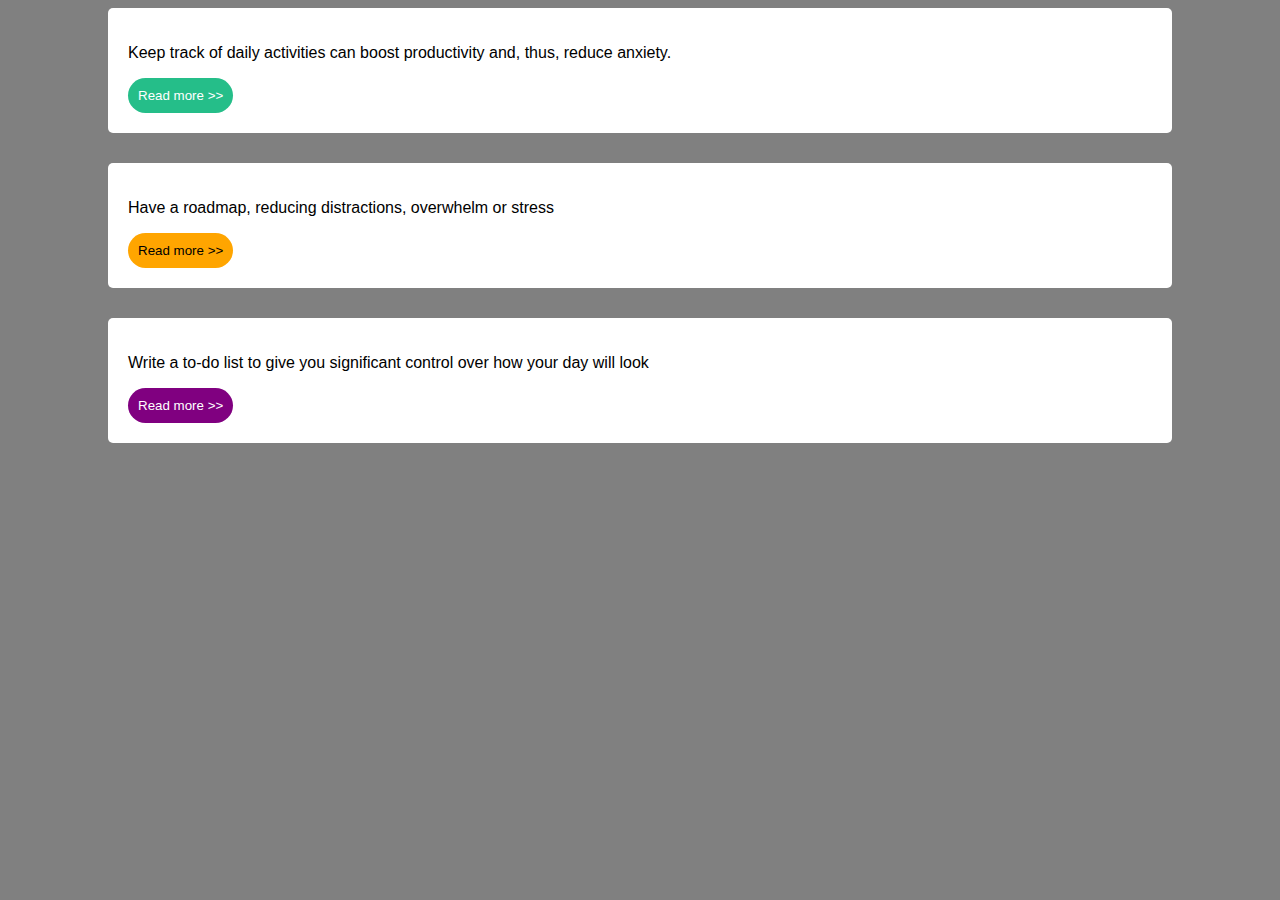
<file: START CODE/START CODE/EX-1/index.html>
<!DOCTYPE html>
<html lang="en">
<head>
    <meta charset="UTF-8">
    <meta http-equiv="X-UA-Compatible" content="IE=edge">
    <meta name="viewport" content="width=device-width, initial-scale=1.0">
    <link rel="stylesheet" href="style.css">
</head>
<body>

  <div class="box">
      <p>Keep track of daily activities can boost productivity and, thus, reduce anxiety.</p>
      <button class=" button button-1">Read more >></button>
  </div>
  <div class="box">
      <p>Have a roadmap, reducing distractions, overwhelm or stress</p>
      <button class=" button button-2">Read more >></button>
  </div>
  <div class="box">
      <p>Write a to-do list to give you significant control over how your day will look</p>
      <button class=" button button-3">Read more >></button>
  </div>
</body>
</html>
</file>
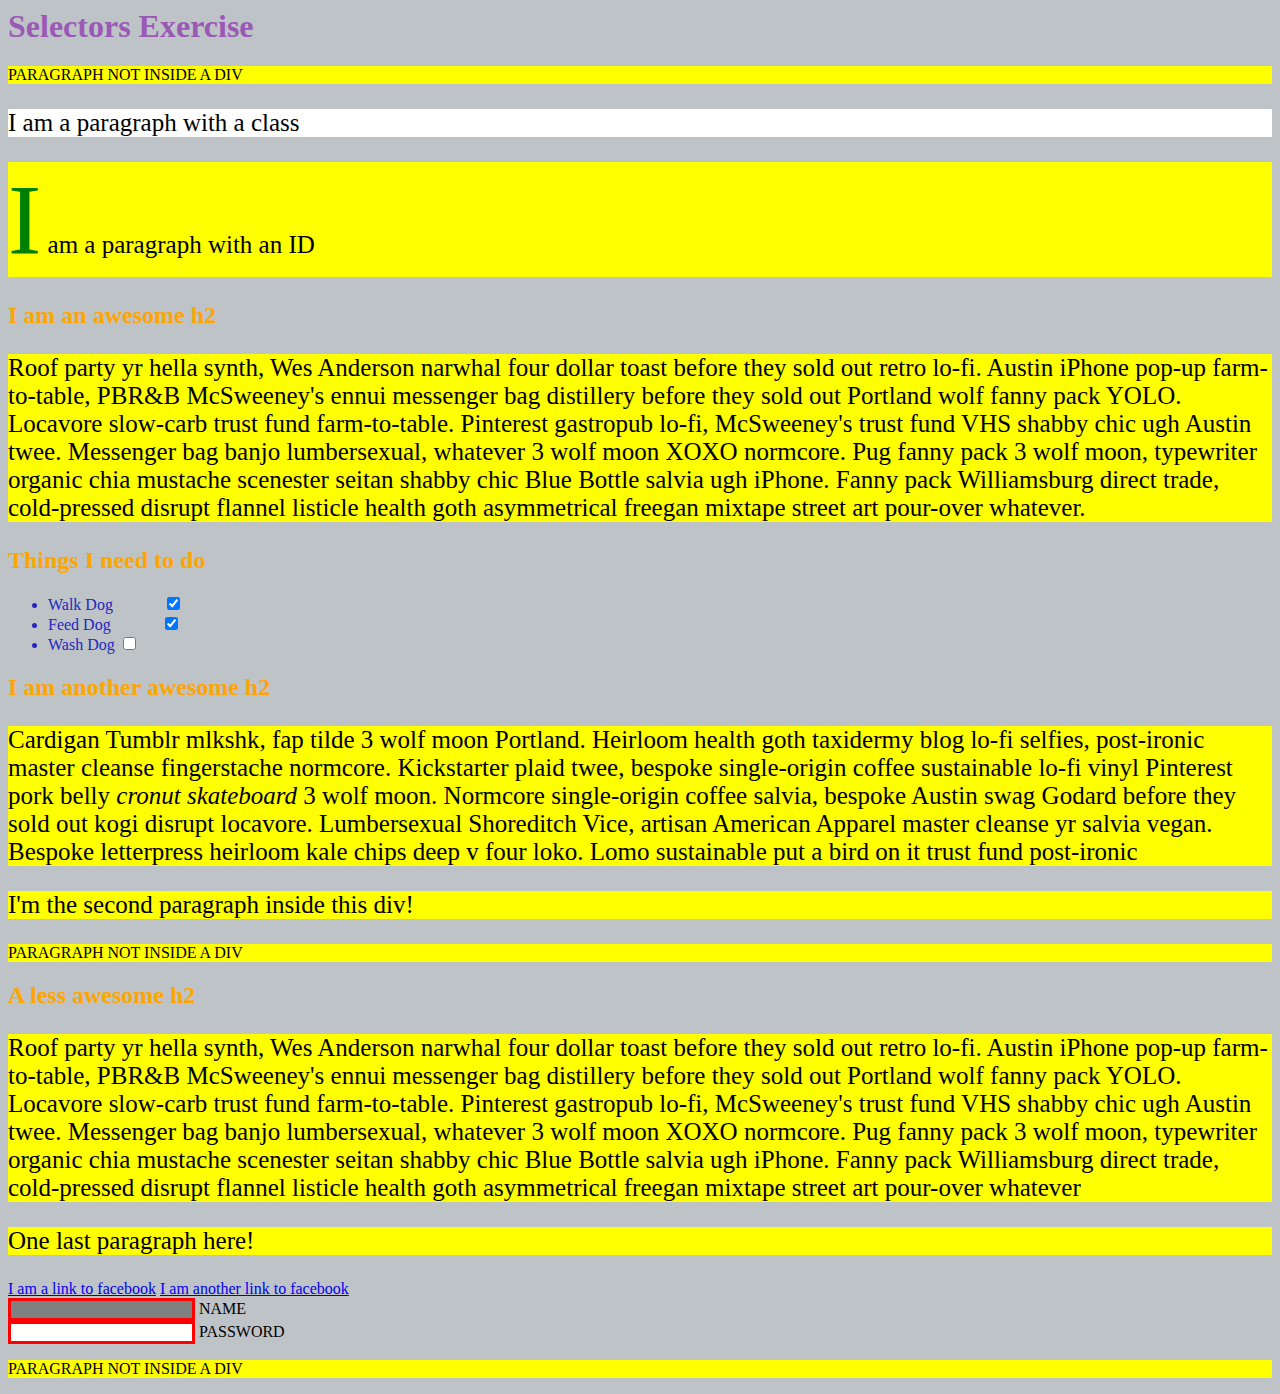
<file: START CODE/START CODE/EX-2/index.html>
<html>
  <head>
    <meta charset="UTF-8" />
    <title>Selectors Exercise</title>
    <link rel="stylesheet" type="text/css" href="selectors.css" />
  </head>
  <body>
    <h1>Selectors Exercise</h1>

    <p>PARAGRAPH NOT INSIDE A DIV</p>

    <div>
      <p class="hello">I am a paragraph with a class</p>
      <p id="special">I am a paragraph with an ID</p>

      <h2>I am an awesome h2</h2>

      <p>
        Roof party yr hella synth, Wes Anderson narwhal four dollar toast before
        they sold out retro lo-fi. Austin iPhone pop-up farm-to-table, PBR&B
        McSweeney's ennui messenger bag distillery before they sold out Portland
        wolf fanny pack YOLO. Locavore slow-carb trust fund farm-to-table.
        Pinterest gastropub lo-fi, McSweeney's trust fund VHS shabby chic ugh
        Austin twee. Messenger bag banjo lumbersexual, whatever 3 wolf moon XOXO
        normcore. Pug fanny pack 3 wolf moon, typewriter organic chia mustache
        scenester seitan shabby chic Blue Bottle salvia ugh iPhone. Fanny pack
        Williamsburg direct trade, cold-pressed disrupt flannel listicle health
        goth asymmetrical freegan mixtape street art pour-over whatever.
      </p>
    </div>

    <div>
      <h2>Things I need to do</h2>

      <ul>
        <li>Walk Dog <input type="checkbox" checked /></li>
        <li>Feed Dog <input type="checkbox" checked /></li>
        <li>Wash Dog <input type="checkbox" /></li>
      </ul>
    </div>

    <div>
      <h2>I am another awesome h2</h2>

      <p>
        Cardigan Tumblr mlkshk, fap tilde 3 wolf moon Portland. Heirloom health
        goth taxidermy blog lo-fi selfies, post-ironic master cleanse
        fingerstache normcore. Kickstarter plaid twee, bespoke single-origin
        coffee sustainable lo-fi vinyl Pinterest pork belly
        <em>cronut skateboard</em> 3 wolf moon. Normcore single-origin coffee
        salvia, bespoke Austin swag Godard before they sold out kogi disrupt
        locavore. Lumbersexual Shoreditch Vice, artisan American Apparel master
        cleanse yr salvia vegan. Bespoke letterpress heirloom kale chips deep v
        four loko. Lomo sustainable put a bird on it trust fund post-ironic
      </p>

      <p>I'm the second paragraph inside this div!</p>
    </div>

    <p>PARAGRAPH NOT INSIDE A DIV</p>

    <div>
      <h2>A less awesome h2</h2>

      <p>
        Roof party yr hella synth, Wes Anderson narwhal four dollar toast before
        they sold out retro lo-fi. Austin iPhone pop-up farm-to-table, PBR&B
        McSweeney's ennui messenger bag distillery before they sold out Portland
        wolf fanny pack YOLO. Locavore slow-carb trust fund farm-to-table.
        Pinterest gastropub lo-fi, McSweeney's trust fund VHS shabby chic ugh
        Austin twee. Messenger bag banjo lumbersexual, whatever 3 wolf moon XOXO
        normcore. Pug fanny pack 3 wolf moon, typewriter organic chia mustache
        scenester seitan shabby chic Blue Bottle salvia ugh iPhone. Fanny pack
        Williamsburg direct trade, cold-pressed disrupt flannel listicle health
        goth asymmetrical freegan mixtape street art pour-over whatever
      </p>

      <p>One last paragraph here!</p>

      <a href="https://www.facebook.com">I am a link to facebook</a>
      <a href="https://www.facebook.com">I am another link to facebook</a>
      <br />

      <input type="text" name="name" /><label> Name</label><br />
      <input type="password" name="password" /><label> Password</label><br />
    </div>

    <p>PARAGRAPH NOT INSIDE A DIV</p>
  </body>
</html>
</file>
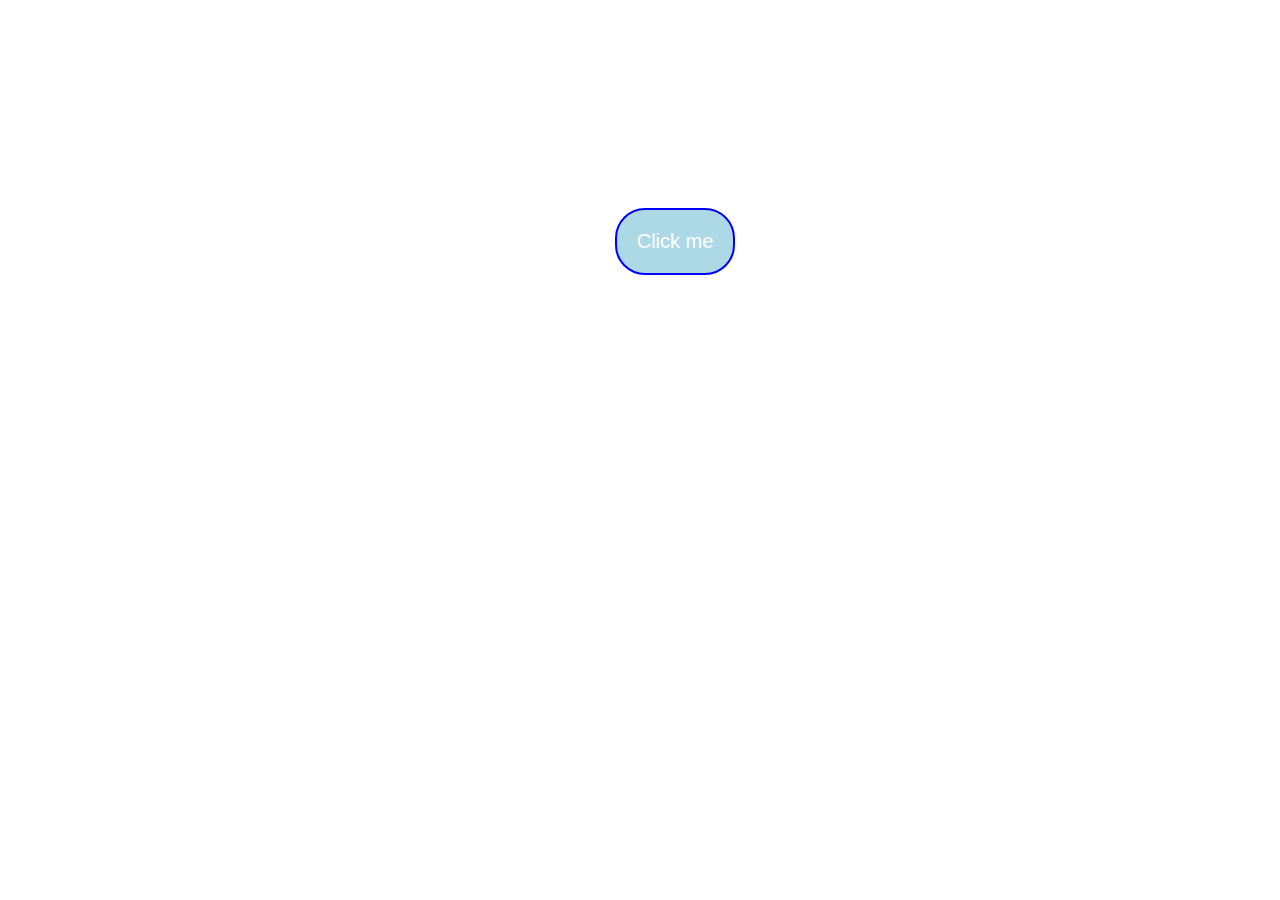
<file: START CODE/START CODE/EX-3/index.html>
<!DOCTYPE html>
<html lang="en">
  <head>
    <meta charset="UTF-8" />
    <link rel="stylesheet" type="text/css" href="style.css" />
  </head>
  <body>
    <button>Click me</button>
  </body>
</html>
</file>
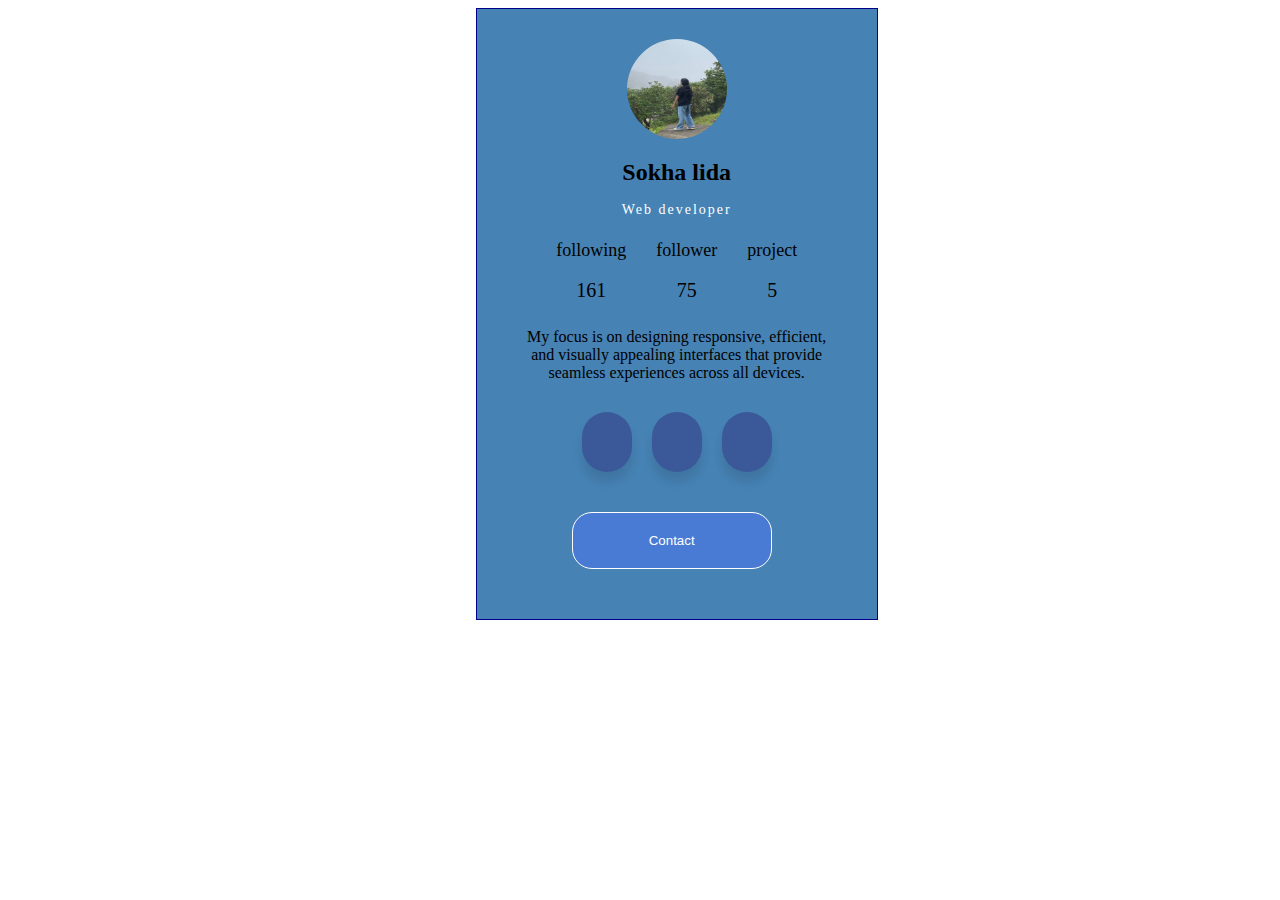
<file: START CODE/START CODE/EX-4/index.html>
<!DOCTYPE html>
<html lang="en">
<head>
    <meta charset="UTF-8">
    <meta name="viewport" content="width=device-width, initial-scale=1.0">
    <link rel="stylesheet" type="text/css" href="style.css" />
    <link rel="stylesheet" href="https://cdnjs.cloudflare.com/ajax/libs/font-awesome/6.6.0/css/all.min.css" integrity="sha512-Kc323vGBEqzTmouAECnVceyQqyqdsSiqLQISBL29aUW4U/M7pSPA/gEUZQqv1cwx4OnYxTxve5UMg5GT6L4JJg==" crossorigin="anonymous" referrerpolicy="no-referrer" />
    <title>profile card</title>
</head>
<body>
    <div class="container">
        <div class="inf">
            <img src="my-photo.jpg" alt="photo">
            <h1 class="name">Sokha lida</h1>
            <p class="bio">Web developer</p>
            <div class="stats">
                <div class="stat-item">
                    <p class="label">following</p>
                    <p class="number">161</p>
                </div>
                <div class="stat-item">
                    <p class="label">follower</p>
                    <p class="number">75</p>
                </div>
                <div class="stat-item">
                    <p class="label">project</p>
                    <p class="number">5</p>
                </div>
            </div>
            <div class="bio-1">
                <p> My focus is on designing responsive, efficient, and visually appealing interfaces that provide seamless experiences across all devices.</p>
            </div>
            <div class="wrapper">
                <div class="plateform">
                    <div class="icon"><i class="fa-brands fa-facebook"></i></div>
                    <span>Facebook</span>
                </div>
                <div class="plateform">
                    <div class="icon"><i class="fa-brands fa-github"></i></div>
                    <span>Github</span>
                </div>
                <div class="plateform">
                    <div class="icon"><i class="fa-brands fa-instagram"></i></div>
                    <span>Instagram</span>
                </div>
            </div>
            <div class="button-1">
                <button>Contact</button>
            </div>
        </div>
    </div>
</body>
</html>
</file>
<file: START CODE/START CODE/EX-1/style.css>
body {
    background: grey;
    font-family: sans-serif;
}
.box{
    background-color: white;
    border-radius: 5px;
    padding:20px;
    margin: 0px 100px 30px 100px;
}
.button{
    padding:10px;
    border-radius: 30px;
    border: none;
    color:white;
    transition: 0.3s;
}
.button-1{
    background-color:#25be89;
}
.button-2{
    background-color: orange;
    color:black;
}
.button-3{
    background-color: purple;
}
.button:hover{
    background-color: white;
    color: black;
}
.button-1:hover{
    border: 1px solid #25be89;
}
.button-2:hover{
    border: 1px solid orange;
}
.button-3:hover{
    border: 1px solid purple;
}
</file>
<file: START CODE/START CODE/EX-2/selectors.css>
/* Style the HTML elements according to the following instructions. 
DO NOT ALTER THE EXISTING HTML TO DO THIS.  WRITE ONLY CSS!*/
 

/* MANDATORY CHALLENGES */

/* Give the <body> element a background of #bdc3c7*/
body{
    background-color: #bdc3c7;
}
/* Make the <h1> element #9b59b6*/
h1{
    color: #9b59b6;
}
/* Make all <h2> elements orange */
h2{
    color: orange;
}
/* Make all <li> elements blue(pick your own hexadecimal blue)*/ 
li{
    color:#2527be;
}
/*Change the background on every paragraph to be yellow*/
p{
    background-color: yellow;
}
/*Make all inputs have a 3px red border*/
input{
    border: 3px solid red;
}
/* Give everything with the class 'hello' a white background*/
.hello{
    background-color: white;
}



/* BONUS CHALLENGES */
/*You may need to research some other selectors and properties*/



/* Make all the <p>'s that are nested inside of divs 25px font(font-size: 25px)*/
div p{
    font-size: 25px;
}
/* Make only inputs with type 'text' have a gray background*/
input[type="text"]{
    background-color: gray;
}
/* Make all "checked" checkboxes have a left margin of 50px(margin-left: 50px)*/
input[type="checkbox"]:checked{
    margin-left: 50px;
}
/* Make the <label> elements all UPPERCASE without changing the HTML(definitely look this one up*/
label{
    text-transform: uppercase;
}
/* Make the first letter of the element with id 'special' green and 100px font size(font-size: 100)*/
#special::first-letter{
    color:green;
    font-size: 100px;
}
/* Make the <h1> element's color change to blue when hovered over */
h1:hover{
    color:blue;
}
</file>
<file: START CODE/START CODE/EX-3/style.css>
/* TODO */
button{
    margin-left: 48%;
    margin-top:200px;
    padding: 20px;
    border-radius: 30px;
    border: 2px solid blue;
    background-color: lightblue;
    color:white;
    font-size: 20px;
    transition: 0.3s;
}
button:hover{
    background-color: blue;
    color: white;
    border:2px solid lightblue;
}
</file>
<file: START CODE/START CODE/EX-4/style.css>
.container{
    width: 400px;
    height:600px;
    background-color: #4682B4;
    margin-left: 37%;
    color: black;
    padding-top:10px;
    border: 1px solid #00008B;
}
.inf{
    width: 300px;
    height: 550px;
    margin: 20px 50px 20px 50px;
}
img{
    width: 100px;
    height: 100px;
    border-radius: 50%;
    margin-left: 100px;
}
.name {
    font-size: 24px; /* Larger font size for the name */
    font-weight: bold;
    text-align: center;
}
.bio{
    font-size: 14px; 
    font-weight: normal;
    margin-top: 5px;
    letter-spacing: 2px;
    text-align: center;
    color: white;
}
.stats {
    display: flex;
    justify-content: center; 
    padding: 20px;
    color: black;
    font-family: serif;
    margin-top: -30px;
}

.stat-item {
    text-align: center;
    margin: 0 15px;
}

.label {
    font-size: 18px; 
}

.number {
    font-size: 20px;
    font-weight: normal;
    margin-top: 5px;
}
.bio-1{
    margin-top: -30px;
    text-align: center;
    margin-bottom: 20px;
}
.wrapper {
    display: flex;
    justify-content: center; 
    gap: 20px; 
    padding: 10px;
}

.plateform {
    display: flex;
    align-items: center;
    font-family: sans-serif;
    background-color: #3b5998; /* Initial background color */
    border-radius: 50px;
    cursor: pointer;
    box-shadow: 0px 10px 10px rgba(0, 0, 0, 0.1);
    overflow: hidden;
    transition: background-color 0.3s ease;
    width: 50px; /* Initial width to fit the icon only */
}

.plateform:hover {
    background-color: #4a7bd4; /* Change to your desired hover color */
    width: 200px; /* Expand width on hover to reveal the text */
}

.icon {
    display: inline-flex;
    justify-content: center;
    align-items: center;
    height: 60px;
    width: 60px;
    border-radius: 50%;
    box-sizing: border-box;
    font-size: 25px;
    transition: color 0.3s ease;
    color: white;
}

.icon i{
    margin-left: 10px;
}

.plateform span {
    font-size: 15px;
    line-height: 60px;
    margin-left: 10px;
    white-space: nowrap;
    color: white;
    opacity: 0;
    transition: opacity 0.3s ease, transform 0.3s ease;
    transform: translateX(-20px); /* Start position to slide in */
}

/* Show the text and slide it in when hovering over the platform */
.plateform:hover span {
    opacity: 1;
    transform: translateX(0);
}

.button-1{
    margin-top: 30px;
    margin-left: 45px;
}
button{
    padding: 20px;
    border-radius: 20px;
    width: 200px;
    background-color: #4a7bd4;
    color: white;
    border: 1px solid white;
}
button:hover{
    background-color:#00008B;
    border: 2px solid white;
    color: white;
}
</file>
